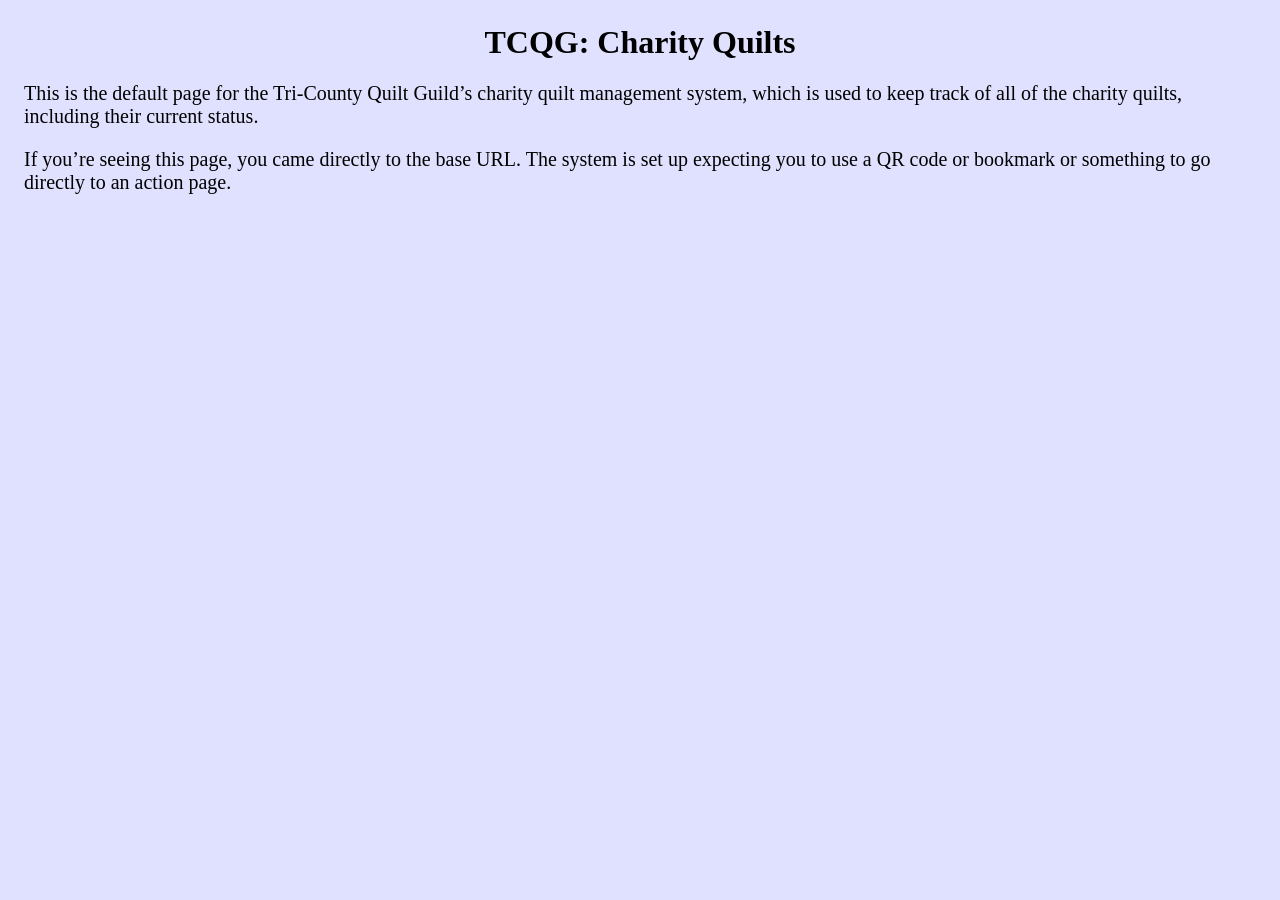
<file: index.html>
<html>
    <head>
        <title>TCQG Charity Quilt Management System</title>
	<meta name="viewport" content="width=device-width, initial-scale=1.0">
        <link rel="stylesheet" href="tcqg-charity.css"/>
    </head>
    <body>
        <h1>TCQG: Charity Quilts</h1>
        <p class="explanatoryText">
This is the default page for the Tri-County Quilt Guild&rsquo;s charity quilt management system,
which is used to keep track of all of the charity quilts, including their current status.
        </p>
        <p class="explanatoryText">
If you&rsquo;re seeing this page, you came directly to the base URL.
The system is set up expecting you to use a QR code or bookmark or something to go directly to an action page.
    </body>
</html>
</file>
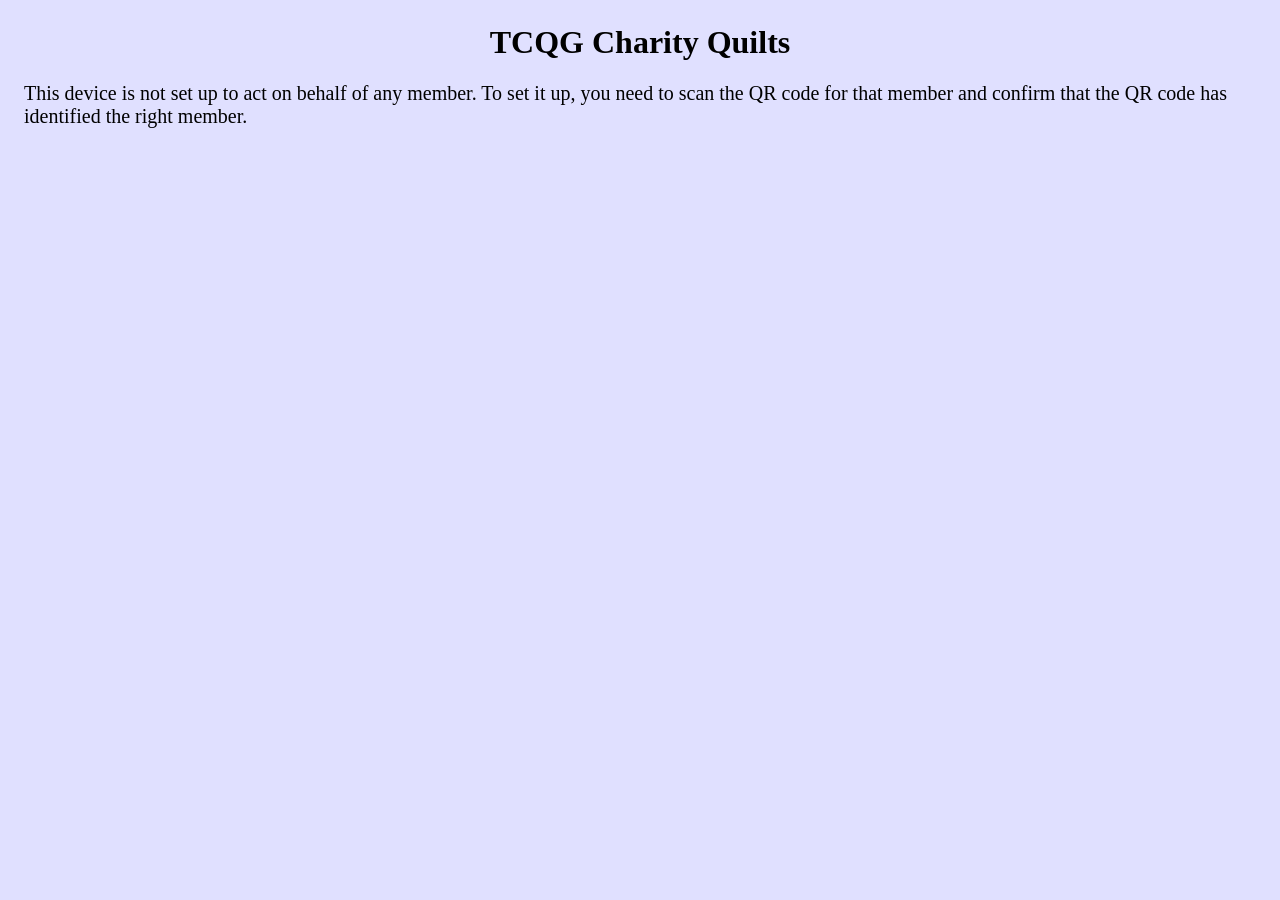
<file: store-member-id.html>
<html>
    <head>
        <title>TCQG Charity Quilt Management System</title>
	<meta name="viewport" content="width=device-width, initial-scale=1.0">
        <link rel="stylesheet" href="tcqg-charity.css"/>
        <script defer src="tcqg-charity.js"></script>
        <style>
/* By default, all sections are hidden until everything is loaded. */
.pick-one-section {
    display: none;
}
/* This section is shown initially and hidden after we decide which message to show. */
#loading-placeholder {
    display: none;
}
.moniker, .moniker2 {
    font-weight: bold;
}
        </style>
        <script>
            // --------------------------------------------------------------------------------------------------------
            // This code will run as soon as the DOM is parsed, and before images finish loading.
            // The tcqg-charity.js file will have already been loaded and executed.
            // The tcqg-charity.css file will have already been loaded and parsed.
            // NOTE: I was using the DOMContentLoad event, but at least on Edge this would occasionally throw errors
            //       because the code would run before tcqg-charity.js was loaded. So I switched to the load event.
            //       Hopefully that works around browser errors from Microsoft.
            window.addEventListener('load', async () => {
                showLoadingPlaceholder();

                let requested_memberId = getMemberIdParameter();
console.log('requested_memberId='+requested_memberId);
                const stored_memberId = getStoredMemberId();
console.log('stored_memberId='+stored_memberId);
                // If the request doesn't specify a memberId parameter, then the user just wants to verify that their
                // device is set up to run as the memberId in local storage.
                if ( requested_memberId == null ) {
                    requested_memberId = stored_memberId;
                }

                // If there is no memberId in the request or in local storage, just show the appropriate message and
                // return without downloading the member list.
                if ( requested_memberId == null ) {
                    showNoMemberRequested();
                    return;
                }

                // This function call will not return until the members.json file has been acquired and parsed.
                const members = await fetchMembers();
console.log('members:');
console.log(members);
                if ( members == null ) {
                    showSomethingWentWrong('Unable to fetch members');
                    return;
                }

                // Find the requested member object.
                const requested_member = members.find(member => member.id == requested_memberId);
                if ( requested_member == undefined ) {
                    showSomethingWentWrong('Unable to find member #'+requested_memberId);
                    return;
                }

                // Check whether the requested member is active.
                if ( requested_member.isActive == false ) {
                    showMemberIsInactive(requested_member);
                    return;
                }

                // If the requested member is already stored, just show that everything's set up.
                if ( requested_memberId == stored_memberId ) {
                    showAlreadySetUp(requested_member);
                    return;
                }

                // Let the user confirm that they want to set up for the requested member.
                if ( stored_memberId == null ) {
                    showStoreMemberId(requested_member);
                } else {
                    let stored_member = members.find(member => member.id == stored_memberId);
                    if ( stored_member == null ) {
                        clearStoredMemberId();
                        showStoreMemberId(requested_member);
                    } else {
                        showOverrideMemberId(requested_member,stored_member);
                    }
                }
            });

            // --------------------------------------------------------------------------------------------------------
            // Utility Functions to show and hide sections.
            function showLoadingPlaceholder() {
                const loader = document.getElementById('loading-placeholder');
                if ( loader ) loader.style.display = 'block';
            }
            function hideLoadingPlaceholder() {
                const loader = document.getElementById('loading-placeholder');
                if ( loader ) loader.style.display = 'none';
            }
            function showSomethingWentWrong(message) {
                hideLoadingPlaceholder();
                const section = document.getElementById('something-went-wrong');
                if ( section ) {
                    const span_message = section.querySelector('#message');
                    if ( span_message ) span_message.innerText = message;
                    section.style.display = 'block';
                }
            }
            function showNoMemberRequested() {
                hideLoadingPlaceholder();
                const section = document.getElementById('no-member-requested');
                if ( section ) {
                    section.style.display = 'block';
                }
            }
            function showMemberIsInactive(member) {
                hideLoadingPlaceholder();
                const section = document.getElementById('member-is-inactive');
                if ( section ) {
                    const moniker_spans = section.querySelectorAll('.moniker');
                    if ( moniker_spans ) moniker_spans.forEach(span => { span.innerText = member.moniker; });
                    const name_spans = section.querySelectorAll('.name');
                    if ( name_spans ) name_spans.forEach(span => { span.innerText = member.name; });
                    section.style.display = 'block';
                }
            }
            function showSectionForMember(sectionId,member) {
                hideLoadingPlaceholder();
                const section = document.getElementById(sectionId);
                if ( section ) {
                    const moniker_spans = section.querySelectorAll('.moniker');
                    if ( moniker_spans ) moniker_spans.forEach(span => { span.innerText = member.moniker; });
                    const name_spans = section.querySelectorAll('.name');
                    if ( name_spans ) name_spans.forEach(span => { span.innerText = member.name; });
                    section.style.display = 'block';
                }
            }
            function showAlreadySetUp(member) {
                showSectionForMember('already-set-up',member);
            }
            function showStoreMemberId(member) {
                showSectionForMember('store-member-id',member);
            }
            function showOverrideMemberId(member,member2) {
                showSectionForMember('override-member-id',member2);
                showSectionForMember('store-member-id',member);
            }

            // --------------------------------------------------------------------------------------------------------
            // Function to confirm storing the member locally.
            function confirmStoringMember() {
                let requested_memberId = getMemberIdParameter();
console.log('requested_memberId='+requested_memberId);
                storeMemberId(requested_memberId);
                window.location.reload();
            }
        </script>
    </head>
    <body>
        <h1>TCQG Charity Quilts</h1>
        <noscript>
            <p class="explanatoryText important">
This device has disabled execution of Javascript.
Since interacting with the TCQG Charity Quilts requires Javascript, you will need to either enable Javascript on this
device, or switch to a different device with Javascript enabled, or get someone else to interact on your behalf.
            </p>
        </noscript>
        <div id="loading-placeholder">
            <p class="explanatoryText">
Processing...
            </p>
        </div>
        <div id="something-went-wrong" class="pick-one-section">
            <p class="explanatoryText">
Something went wrong.
Please contact someone in the Charity Bee to figure out what to do next.
            </p>
            <p class="explanatoryText">
Also please give them this message &ldquo;<span id="message"></span>&rdquo;.
            </p>
            <p class="explanatoryText">
If there isn&rsquo;t someone handy right now, if you take a screenshot of this screen you can show it to them later.
            </p>
        </div>
        <div id="no-member-requested" class="pick-one-section">
            <p class="explanatoryText">
This device is not set up to act on behalf of any member.
To set it up, you need to scan the QR code for that member and confirm that the QR code has identified the right
member.
            </p>
        </div>
        <div id="member-is-inactive" class="pick-one-section">
            <p class="explanatoryText">
You are trying to set this device up to act on behalf of <span class="moniker"></span> (<span class="name"></span>),
but <span class="moniker"></span> is not marked as being an active member.
            </p>
            <p class="explanatoryText">
If <span class="moniker"></span> is an active member, please contact someone in the Charity Bee to get them marked as
being an active member.
            </p>
        </div>
        <div id="already-set-up" class="pick-one-section">
            <p class="explanatoryText">
This device is set up to act on behalf of <span class="moniker"></span> (<span class="name"></span>).
            </p>
        </div>
        <div id="override-member-id" class="pick-one-section">
            <p class="explanatoryText">
This device is currently set up to act on behalf of <span class="moniker"></span> (<span class="name"></span>).
            </p>
        </div>
        <div id="store-member-id" class="pick-one-section">
            <div class="explanatoryText">
Please confirm that you're about to start interacting on behalf of <span class="moniker"></span>.
            </div>
            <div class="feedbackBlock">
                <span class="feedbackPrompt">Name:</span>
                <span class="feedbackValue name"></span>
            </div>
            <div class="ButtonBlock">
                <button class="btn btn-yes" onclick="confirmStoringMember()">Yes</button>
            </div>
        </div>
    </body>
</html>
</file>
<file: tcqg-charity.css>
html {
    /* Prevent iOS from automatically resizing text */
    -webkit-text-size-adjust: 100%;
    text-size-adjust: 100%;
}
body {
    background-color: #e0e0ff;
    padding: 1rem;
}
h1 {
    text-align: center;
}
.explanatoryText {
    font-size: 1.25rem;
}
.explanatoryText .important {
    font-weight: bold;
}
.feedbackBlock {
    text-align: center;
    border-style: double;
    border-color: #8080c0;
    margin: 10px;
    padding: 5px;
}
.feedbackPrompt {
    font-size: 1.5rem;
}
.feedbackValue {
    font-size: 1.5rem;
    font-weight: bold;
    width: 100%;
}
.feedbackTable {
    border-collapse: collapse;
    width: 100%;
}
.feedbackTable tr.subsequentRow {
    border-top: thin solid #8080c0;
}
.feedbackTable td.mainColumn {
    width: 100%;
}
.choicesBlock {
    border-style: double;
    border-color: #8080c0;
    margin: 10px;
    padding: 5px;
    display: flex;
    flex-wrap: wrap;
    flex-direction: column;
}
.choicesBlock label {
    font-size: 1.5rem;
}
.choicesBlock .alreadyDone {
    font-style: italic;
}
.buttonBlock {
    text-align: center;
    margin: 10px;
}
.btn {
    padding: 12px 24px;
    font-size: 1.25rem;
    font-weight: 600;
    /* border: none; */
    border: thin solid #80c080;
    border-radius: 6px;
    cursor: pointer;
    transition: all 0.2s ease;
}
.btn-yes {
    background-color: #e0ffe0;
    color: black;
}
.btn-yes:hover {
    background-color: #d0efd0;
}
.btn-yes:active {
    transform: scale(0.98);
}
select.userSelector, select.userSelector::picker(select) {
    appearance: base-select;
}
select.userSelector {
    padding: 0.5rem 1rem;
    border: thin solid #8080c0;
    border-radius: 6px;
    background-color: #ffffff;
    font-family: inherit;
    cursor: pointer;
    font-size: 1.25rem;
}
select.userSelector::picker-icon {
    color: black;
    transition: transform 0.2s ease;
}
select.userSelector:open::picker-icon {
    transform: rotate(180deg);
}
::picker(select) {
    border: thin solid #8080c0;
    border-radius: 6px;
    box-shadow: 0 4px 12px rgba(0,0,0,0.1);
    background-color: #ffffff;
}
option {
    padding: 0.5rem;
    cursor: pointer;
    font-size: 1.25rem;
}
option:hover, option:focus {
    background-color: #d0d0d0;
}
</file>
